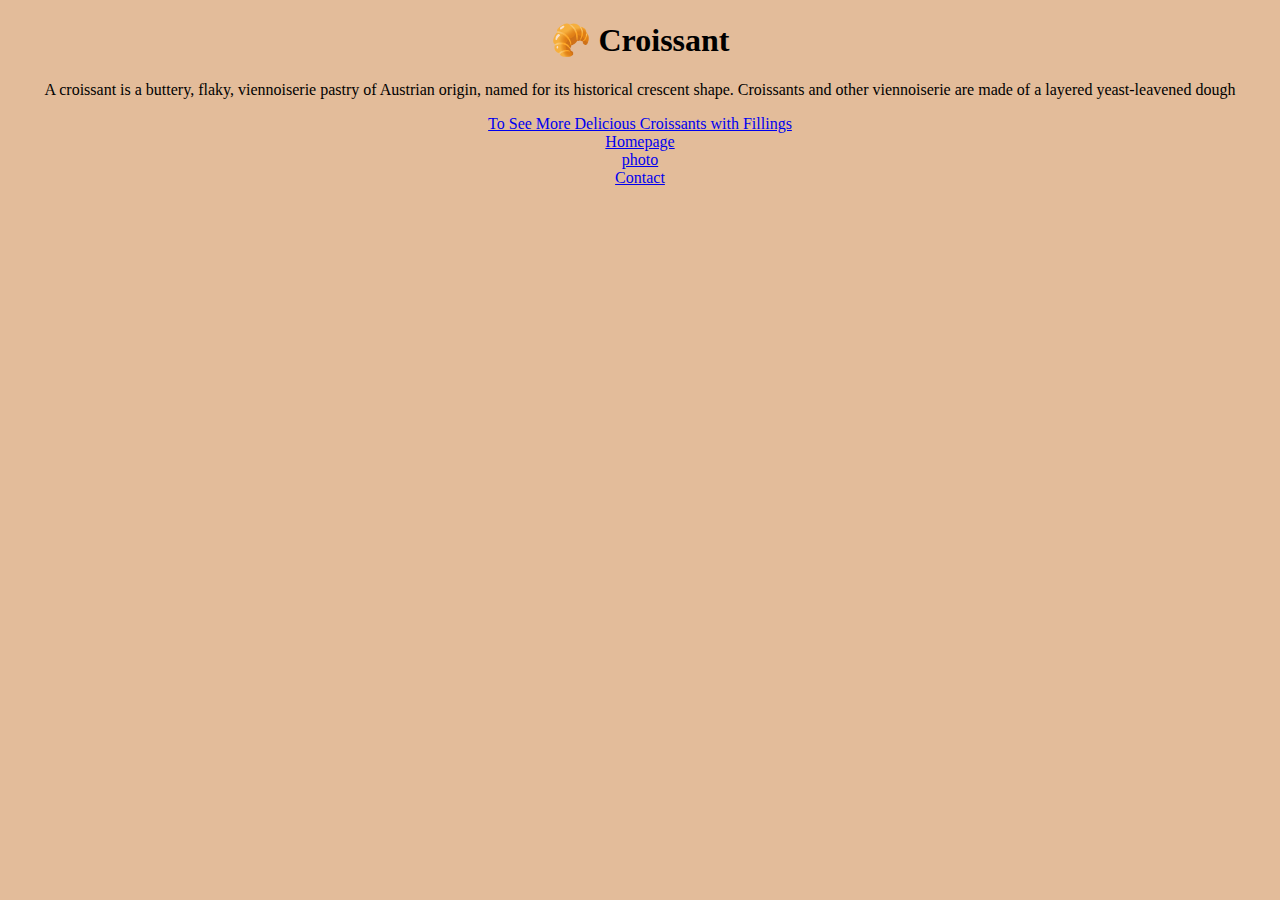
<file: index.html>
<!DOCTYPE html>
<html>
  <head>
    <title>Nicky's Croissants Bakery</title>
    <meta charset="UTF-8" />
    <meta http-equiv="X-UA-Compatible" content="IE=edge" />

    <meta name="viewpoint" content="width=device-width, initial-scale=1.0" />
    <link href="./css/styles.css" rel="stylesheet" type="text/css" />
    <meta name="description" content="Delicious Croissant Bakery in Durban" />
  </head>
  <body>
    <h1>🥐 Croissant</h1>
    <p>
      A croissant is a buttery, flaky, viennoiserie pastry of Austrian origin,
      named for its historical crescent shape. Croissants and other viennoiserie
      are made of a layered yeast-leavened dough
    </p>
    <a href="https://www.Nickybakery.co.za">
      To See More Delicious Croissants with Fillings</a
    >
    <footer>
      <a href="../" title="Home">Homepage</a>
      <a href="photo.html" title="Croissant photo">photo</a>
      <a href="contact.html" title="Contact Croissant.com">Contact</a>
    </footer>
  </body>
</html>
</file>
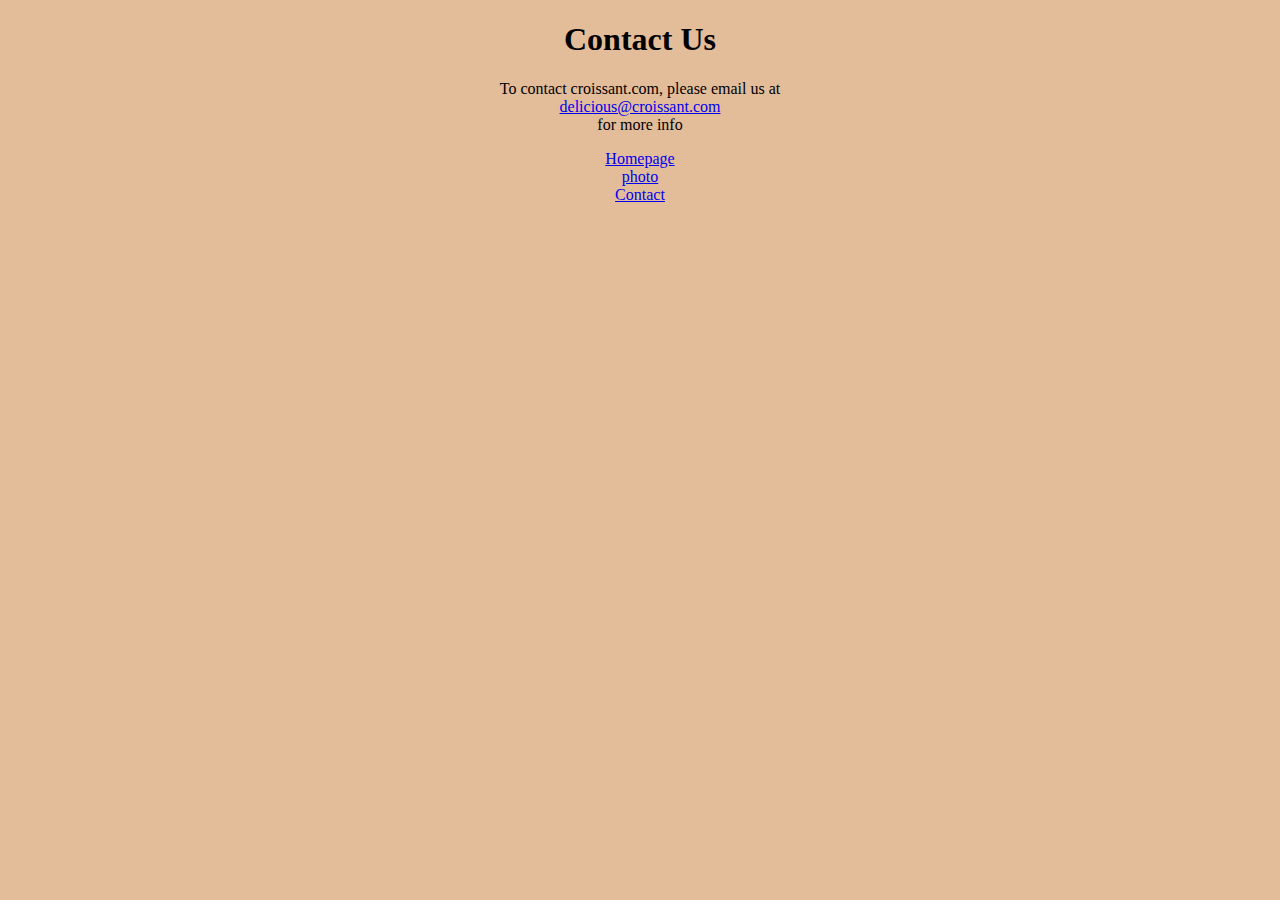
<file: contact.html>
<!DOCTYPE html>
<html>
  <head>
    <title>Nicky's Croissants Bakery</title>
    <meta charset="UTF-8" />
    <meta name="description" content="Delicious Croissant Bakery in Durban" />
    <link href="./css/styles.css" rel="stylesheet" type="text/css" />
  </head>
  <body>
    <h1>Contact Us</h1>
    <p>
      To contact croissant.com, please email us at
      <a href="mailto:delicious@croissant.com" title="contact us by email"
        >delicious@croissant.com</a
      >
      for more info
    </p>
    <footer>
      <footer>
        <a href=".." title="Home">Homepage</a>
        <a href="./photo.html" title="Croissant photo">photo</a>
        <a href="./contact.html" title="Contact Croissant.com">Contact</a>
      </footer>
    </footer>
  </body>
</html>
</file>
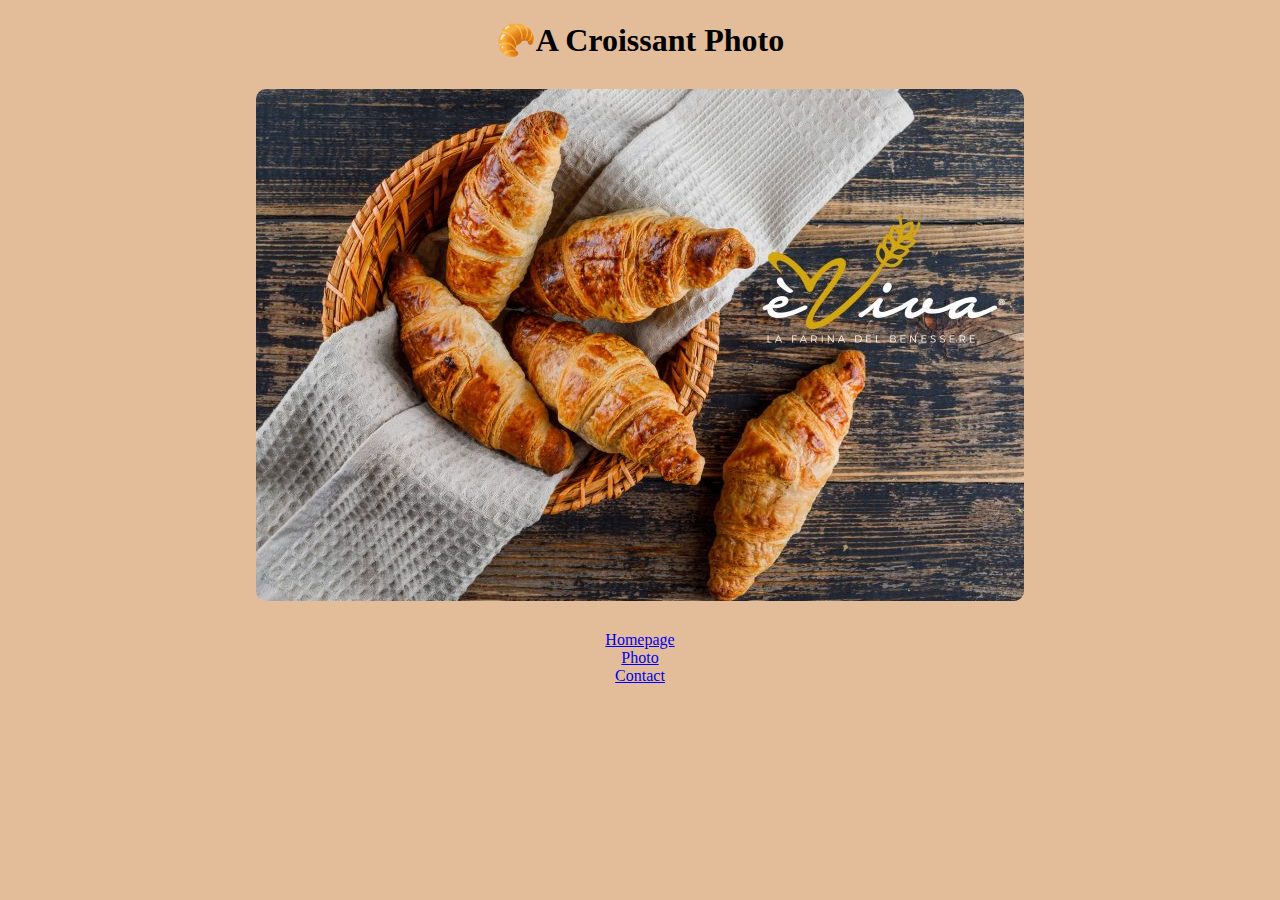
<file: photo.html>
<!DOCTYPE html>
<html lang="en">
  <head>
     <title>Nicky's Croissants Bakery</title>
    <meta charset="UTF-8" />
    <meta http-equiv="X-UA-Compatible" content="IE=edge" />
    <meta
      name="viewport"
      content="width=
  , initial-scale=1.0"
    />
    <link rel="stylesheet" href="./css/styles.css" />
    <meta name="description" content="Delicious Croissant Bakery in Durban"/>
  </head>
  </head>
  <body>
    <h1>🥐A Croissant Photo</h1>
    <img
      src="/image/Croissant.jpeg"
      alt="Delicious croissant"
      class="croissant-photo"
    />

    <footer>
      <a href="/" title="Home">Homepage</a>
      <a href="photo.html" title="Croissant photo">Photo</a>
      <a href="/contact.html" title="Contact Croissant.com">Contact</a>
    </footer>
  </body>
</html>
</file>
<file: css/styles.css>
footer {
  text-align: center;
  display: block;
}
body {
  background: #e3bc9a;
  display: block;
  margin: 8px;
}

.croissant-photo {
  max-width: 100%;
  border-radius: 10px;
  display: block;
  margin: 30px auto;
}
h1 {
  text-align: center;
}
h1 {
  display: block;
  font-size: 2em;
  margin-block-start: 0.67em;
  margin-block-end: 0.67em;
  margin-inline-start: 0px;
  margin-inline-end: 0px;
  font-weight: bold;
}
p {
  text-align: center;
}
a {
  text-align: center;
  display: block;
}
</file>
